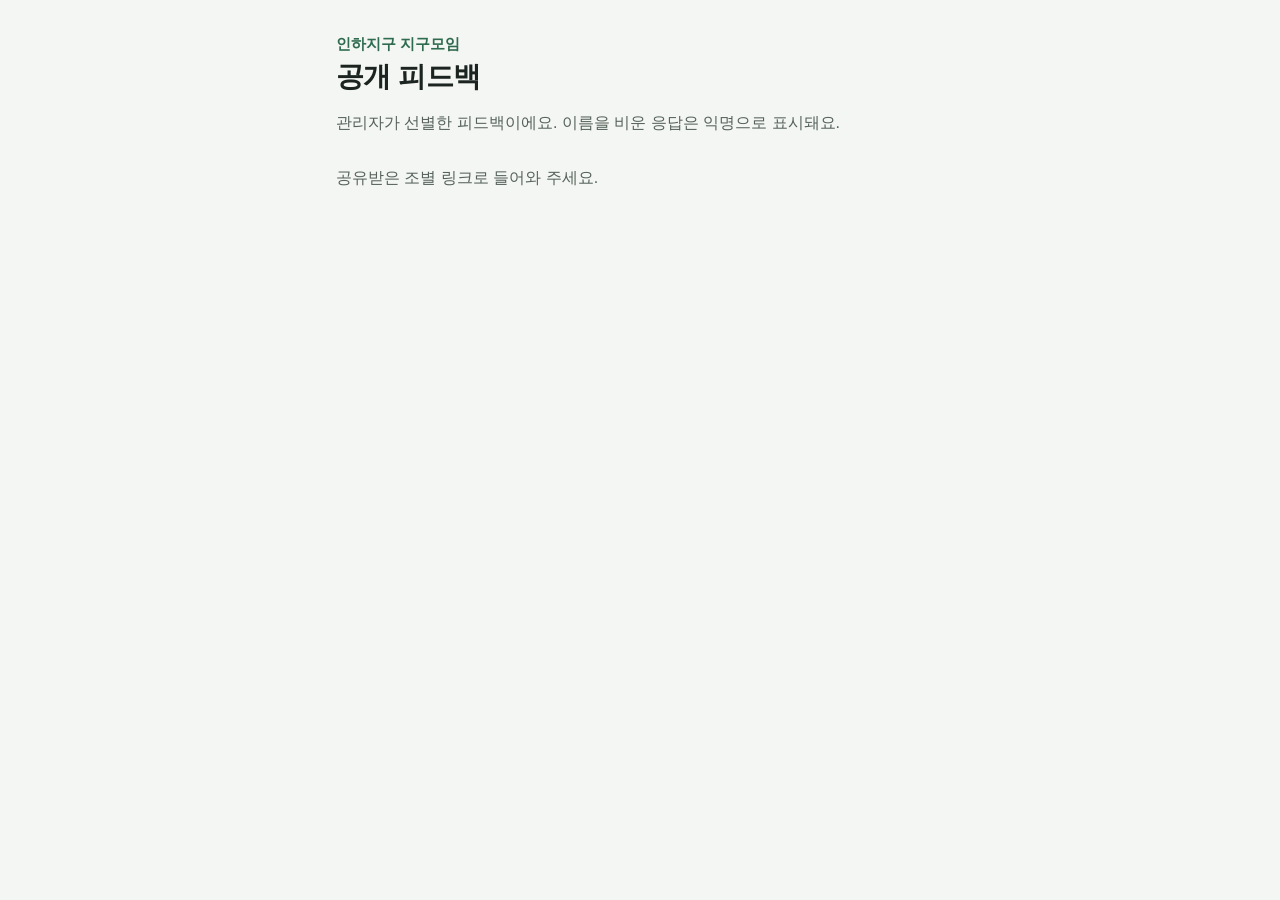
<file: feedback.html>
<!doctype html>
<html lang="ko">
<head>
  <meta charset="utf-8">
  <meta name="viewport" content="width=device-width, initial-scale=1, viewport-fit=cover">
  <meta name="color-scheme" content="light dark">
  <meta name="robots" content="noindex">
  <title>인하지구 공개 피드백</title>
  <link rel="stylesheet" href="style.css">
  <script src="config.js"></script>
  <script type="module" src="public-feedback.js"></script>
</head>
<body data-group-count="5">
  <main id="public-feedback" class="page">
    <header class="page-head">
      <p class="org">인하지구 지구모임</p>
      <h1>공개 피드백</h1>
      <p class="when" id="published-at"></p>
      <p class="help">관리자가 선별한 피드백이에요. 이름을 비운 응답은 익명으로 표시돼요.</p>
    </header>
    <p class="form-msg" id="public-msg" role="status">피드백을 불러오는 중이에요...</p>
    <button type="button" class="btn" id="public-retry" hidden>다시 불러오기</button>
    <div id="public-cards"></div>
  </main>
</body>
</html>
</file>
<file: style.css>
/* 토큰: 강조색 하나(밭 초록), 모서리 12px 하나, 라이트/다크 */
:root {
  --bg: #f4f6f3;
  --surface: #fbfcfa;
  --fg: #1b2420;
  --muted: #56625b;
  --border: #d3dad5;
  --accent: #2f6b4f;
  --accent-fg: #f6faf7;
  --danger: #a3382a;
  --radius: 12px;
  color-scheme: light;
}

@media (prefers-color-scheme: dark) {
  :root {
    --bg: #111613;
    --surface: #182019;
    --fg: #e4ebe6;
    --muted: #9ba79f;
    --border: #2d3831;
    --accent: #7cc39d;
    --accent-fg: #0f2219;
    --danger: #f08b7b;
    color-scheme: dark;
  }
}

*, *::before, *::after { box-sizing: border-box; }
[hidden] { display: none !important; }
html { -webkit-text-size-adjust: 100%; }

body {
  margin: 0;
  background: var(--bg);
  color: var(--fg);
  font: 400 18px/1.6 'Pretendard Variable', Pretendard, -apple-system, 'Apple SD Gothic Neo', 'Malgun Gothic', sans-serif;
  word-break: keep-all;
  overflow-wrap: anywhere;
}

.page {
  max-width: 640px;
  margin: 0 auto;
  padding: 0 16px calc(48px + env(safe-area-inset-bottom));
}

.page-head { padding: 32px 0 20px; }
.org { margin: 0 0 4px; font-size: 15px; font-weight: 700; color: var(--accent); }
h1 { margin: 0; font-size: 28px; line-height: 1.2; font-weight: 800; letter-spacing: -0.02em; }
.when { margin: 8px 0 0; font-size: 16px; color: var(--muted); }
.help { margin: 16px 0 0; font-size: 16px; color: var(--muted); }
.warning {
  margin: 12px 0 0;
  padding: 12px 14px;
  border-radius: var(--radius);
  border: 1px solid var(--danger);
  color: var(--danger);
  font-size: 16px;
}

/* 1~10 바로가기: 쓴 주제는 밭처럼 초록으로 채워진다 */
.chips {
  position: sticky;
  top: 0;
  z-index: 1;
  display: grid;
  grid-template-columns: repeat(10, minmax(0, 1fr));
  gap: 4px;
  margin: 0 -16px;
  padding: 8px 16px;
  background: var(--bg);
  border-bottom: 1px solid var(--border);
}
.chip {
  height: 44px;
  padding: 0;
  border: 1px solid var(--border);
  border-radius: var(--radius);
  background: var(--surface);
  color: var(--fg);
  font: inherit;
  font-size: 16px;
  font-weight: 700;
  font-variant-numeric: tabular-nums;
  cursor: pointer;
}
.chip.done { background: var(--accent); border-color: var(--accent); color: var(--accent-fg); }

.field label { display: block; margin-bottom: 6px; font-size: 16px; font-weight: 700; }
.optional { font-weight: 400; color: var(--muted); }
.name-field { margin-top: 24px; }

input, textarea {
  width: 100%;
  padding: 12px 14px;
  border: 1px solid var(--border);
  border-radius: var(--radius);
  background: var(--surface);
  color: var(--fg);
  font: inherit;
  font-size: 18px;
}
textarea { resize: vertical; line-height: 1.55; }
input::placeholder, textarea::placeholder { color: var(--muted); opacity: 1; }
input:focus, textarea:focus {
  outline: none;
  border-color: var(--accent);
  box-shadow: 0 0 0 3px color-mix(in srgb, var(--accent) 30%, transparent);
}

/* 조 하나가 밭 한 이랑: 굵은 초록 줄로 시작한다 */
.group { margin-top: 36px; border-top: 3px solid var(--accent); }
.group-name { margin: 10px 0 0; font-size: 17px; font-weight: 800; }
.topic { padding: 16px 0 4px; scroll-margin-top: 68px; }
.topic + .topic { border-top: 1px solid var(--border); }
.topic-head {
  display: flex;
  gap: 10px;
  align-items: baseline;
  font-size: 21px;
  font-weight: 700;
  line-height: 1.35;
  letter-spacing: -0.01em;
}
.topic-num { color: var(--accent); font-variant-numeric: tabular-nums; }
.presenter { margin: 4px 0 12px; font-size: 16px; color: var(--muted); }
.status { min-height: 1.5em; margin: 6px 0 0; font-size: 14px; color: var(--muted); text-align: right; }
.status[data-kind="ok"] { color: var(--accent); }
.status[data-kind="error"] { color: var(--danger); }

.btn {
  display: inline-flex;
  align-items: center;
  justify-content: center;
  min-height: 44px;
  padding: 0 18px;
  border: 1px solid var(--border);
  border-radius: var(--radius);
  background: var(--surface);
  color: var(--fg);
  font: inherit;
  font-size: 16px;
  font-weight: 700;
  cursor: pointer;
  transition: transform 120ms cubic-bezier(0.23, 1, 0.32, 1);
}
.btn:active { transform: scale(0.97); }
.btn-primary {
  width: 100%;
  min-height: 54px;
  background: var(--accent);
  border-color: var(--accent);
  color: var(--accent-fg);
  font-size: 18px;
}
.btn:focus-visible, .chip:focus-visible, a:focus-visible {
  outline: 3px solid var(--accent);
  outline-offset: 2px;
}

.submit-area { margin-top: 32px; }
.form-msg { min-height: 1.6em; margin: 10px 0 0; font-size: 16px; color: var(--muted); }
.page-foot { margin-top: 40px; text-align: center; font-size: 15px; }
.page-foot a { color: var(--muted); }

@media (prefers-reduced-motion: reduce) {
  .btn { transition: none; }
  .btn:active { transform: none; }
}

/* 관리자 화면 */
.back { font-size: 15px; color: var(--muted); }
.login { display: grid; gap: 12px; }
.panel { margin-top: 28px; padding-top: 14px; border-top: 3px solid var(--accent); }
.panel h2 { margin: 0 0 12px; font-size: 20px; }
.panel-head { display: flex; align-items: center; justify-content: space-between; gap: 12px; }
.panel-head h2, .panel-head h3 { margin: 0; }
.share-url { margin: 0 0 10px; font-size: 15px; color: var(--muted); word-break: break-all; }
.qr { display: block; margin-top: 16px; padding: 8px; border-radius: var(--radius); background: #fbfcfa; }
#presenter-fields { display: grid; gap: 12px; margin-bottom: 16px; }
.field-label { display: block; margin-bottom: 4px; font-size: 15px; color: var(--muted); }
.result-group { margin-top: 24px; }
.result-group h3 { font-size: 18px; }
.result-group h4 { margin: 18px 0 2px; font-size: 17px; line-height: 1.4; }
.count { margin: 0 0 8px; font-size: 14px; color: var(--muted); }
.feedback-list { display: grid; gap: 8px; margin: 0; padding: 0; list-style: none; }
.feedback-list li {
  padding: 10px 12px;
  border: 1px solid var(--border);
  border-radius: var(--radius);
  background: var(--surface);
}
.feedback-list li.empty { border-style: dashed; background: none; color: var(--muted); font-size: 15px; }
.feedback-text { margin: 0; font-size: 16px; white-space: pre-wrap; }
.feedback-name { margin: 4px 0 0; font-size: 14px; color: var(--muted); }

/* 공유 카드. PNG에서도 같은 시스템 글꼴로 그린다. */
#share-toggle { margin-top: 12px; }
#share-view { margin-top: 20px; }
.share-toolbar { display: flex; flex-wrap: wrap; align-items: center; justify-content: space-between; gap: 12px; margin-bottom: 16px; }
.share-toolbar h3 { margin: 0; font-size: 20px; }
.share-card-block + .share-card-block { margin-top: 28px; }
.share-card {
  min-width: 0;
  padding: 20px;
  border: 1px solid var(--border);
  border-top: 3px solid var(--accent);
  border-radius: var(--radius);
  background: var(--bg);
  font-family: -apple-system, 'Apple SD Gothic Neo', 'Malgun Gothic', sans-serif;
  font-size: 16px;
}
.share-card h3 { margin: 0 0 16px; color: var(--accent); font-size: 24px; line-height: 1.35; }
.share-card h4 { margin: 0 0 4px; font-size: 18px; line-height: 1.5; }
.share-card .count, .share-card .feedback-list li.empty { font-size: 16px; }
.share-card .feedback-name { font-size: 16px; }
.share-topic + .share-topic { margin-top: 20px; padding-top: 20px; border-top: 1px solid var(--border); }
.share-card-actions { margin-top: 12px; }
.share-card-actions .form-msg:empty { display: none; }
.share-card-actions { display: flex; flex-wrap: wrap; gap: 8px; }
.share-card-actions .form-msg { flex-basis: 100%; }
.feedback-select { display: flex; align-items: center; gap: 8px; margin-top: 12px; font-size: 16px; cursor: pointer; }
.feedback-select input { width: 20px; height: 20px; margin: 0; padding: 0; accent-color: var(--accent); }
.selection-help { font-size: 16px; color: var(--muted); }
.btn:disabled { opacity: 0.5; cursor: default; }

/* 저장한 시점의 피드백을 보여 주는 공개 페이지 */
.public-card + .public-card { margin-top: 28px; }
.public-card h2 { margin: 0 0 16px; color: var(--accent); font-size: 24px; line-height: 1.35; }
.public-card .share-topic h3 { margin: 0 0 4px; color: var(--fg); font-size: 18px; line-height: 1.5; }
.public-card { scroll-margin-top: 16px; }

@page { size: A4 portrait; margin: 12mm; }
@media print {
  :root:has(#admin:not([hidden]) #admin-body:not([hidden]) #share-view:not([hidden])),
  :root:has(#public-feedback) {
    --bg: #f4f6f3;
    --surface: #fbfcfa;
    --fg: #1b2420;
    --muted: #56625b;
    --border: #d3dad5;
    --accent: #2f6b4f;
    color-scheme: light;
    print-color-adjust: exact;
    -webkit-print-color-adjust: exact;
  }
  body:has(#admin:not([hidden]) #share-view:not([hidden])) #admin > .page-head,
  #admin:has(#share-view:not([hidden])) #admin-body > .panel:not(:has(#share-view)),
  #admin:has(#share-view:not([hidden])) #admin-body > .panel > :not(#share-view),
  #admin:has(#share-view:not([hidden])) .share-toolbar,
  #admin:has(#share-view:not([hidden])) .share-card-actions { display: none !important; }
  #admin:has(#share-view:not([hidden])) { max-width: none; margin: 0; padding: 0; }
  #admin:has(#share-view:not([hidden])) .panel,
  #share-view { margin: 0; padding: 0; border: 0; }
  .share-card-block { margin: 0 !important; break-inside: avoid; page-break-after: always; break-after: page; }
  .share-card { width: 186mm; zoom: var(--print-scale, 1); break-inside: avoid; page-break-after: always; }
  .share-card-block:last-child, .share-card-block:last-child .share-card { page-break-after: auto; break-after: auto; }
  .share-card .feedback-list { display: block; }
  .share-card .feedback-list li + li { margin-top: 8px; }
  #public-feedback { max-width: none; padding: 0; }
  #public-feedback .page-head, #public-feedback .public-groups { display: none; }
  .public-card { margin: 0 !important; }
  .public-card:last-child { page-break-after: auto; }
}
</file>
